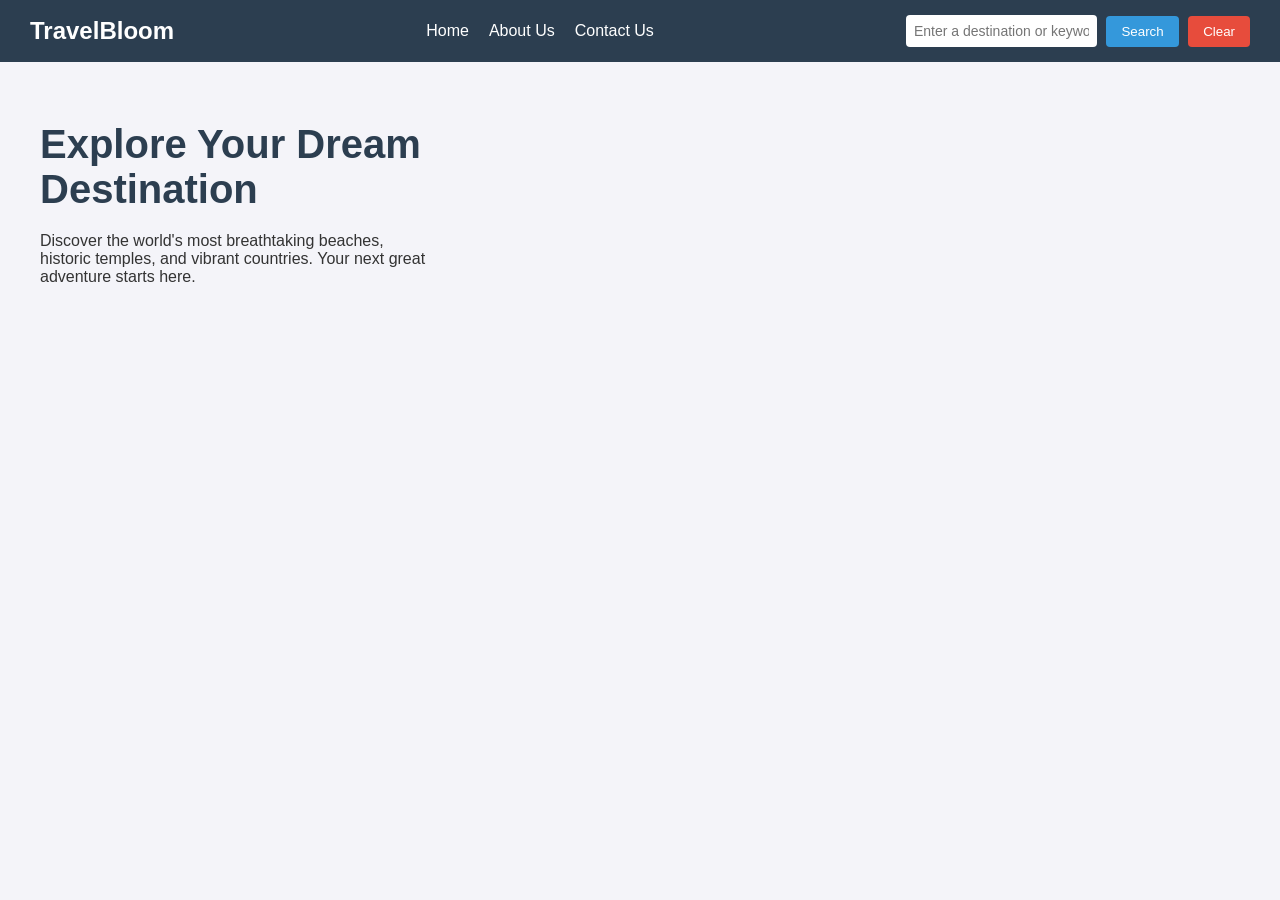
<file: index.html>
<!DOCTYPE html>
<html lang="en">
<head>
    <meta charset="UTF-8">
    <meta name="viewport" content="width=device-width, initial-scale=1.0">
    <title>TravelBloom | Home</title>
    <link rel="stylesheet" href="style.css">
</head>
<body>
    <nav class="navbar">
        <div class="logo">TravelBloom</div>
        <ul class="nav-links">
            <li><a href="index.html">Home</a></li>
            <li><a href="(about.html">About Us</a></li>
            <li><a href="contact.html">Contact Us</a></li>
        </ul>
        <div class="search-container">
            <input type="text" id="searchInput" placeholder="Enter a destination or keyword...">
            <button id="searchBtn">Search</button>
            <button id="clearBtn">Clear</button>
        </div>
    </nav>

    <main class="home-container">
        <div class="intro-text">
            <h1>Explore Your Dream Destination</h1>
            <p>Discover the world's most breathtaking beaches, historic temples, and vibrant countries. Your next great adventure starts here.</p>
        </div>
        
        <!-- Search results will be injected here by JavaScript -->
        <div id="searchResults" class="results-grid"></div>
    </main>

    <script src="travel_recommendation.js"></script>
</body>
</html>
</file>
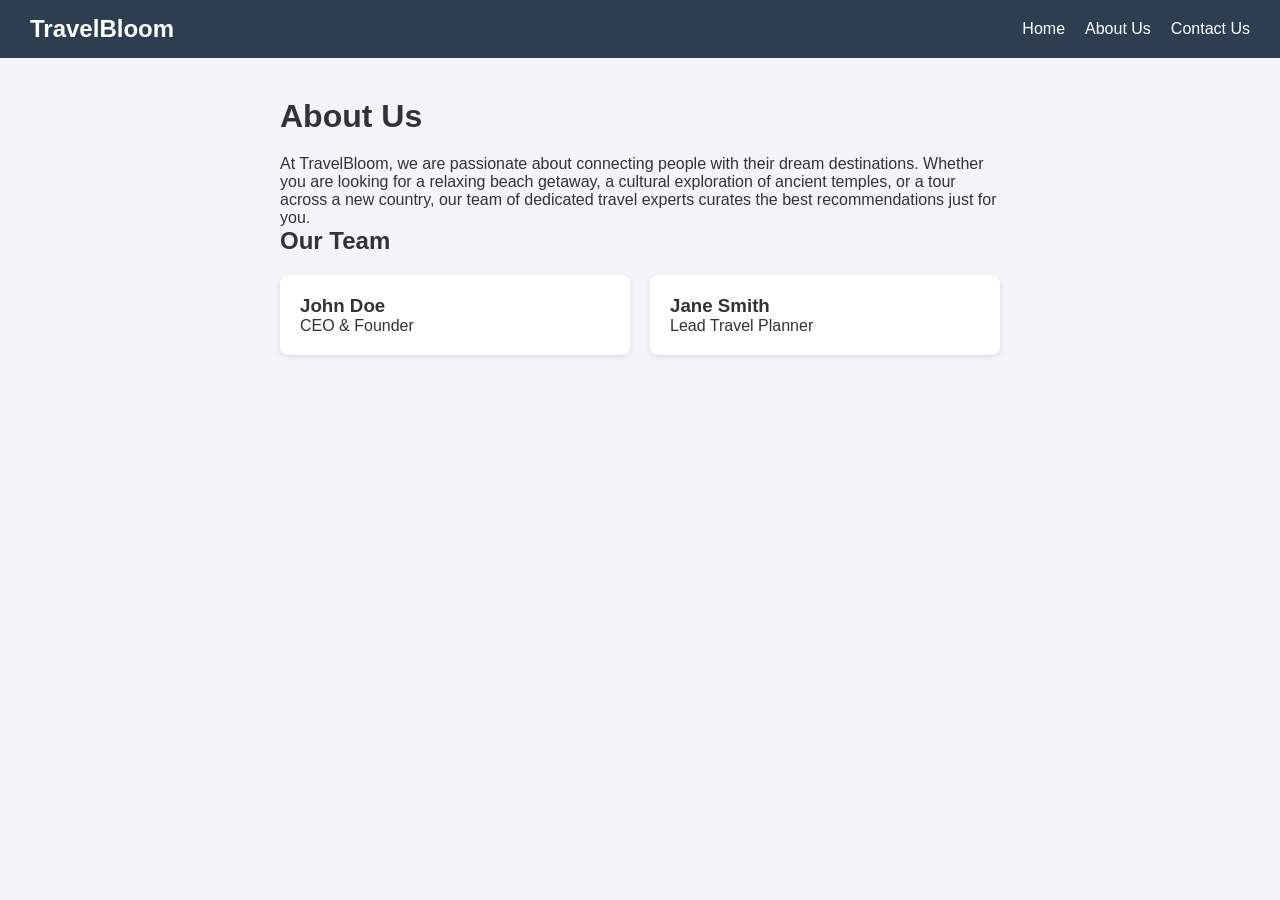
<file: (about.html>
<!DOCTYPE html>
<html lang="en">
<head>
    <meta charset="UTF-8">
    <meta name="viewport" content="width=device-width, initial-scale=1.0">
    <title>TravelBloom | About Us</title>
    <link rel="stylesheet" href="style.css">
</head>
<body>
    <nav class="navbar">
        <div class="logo">TravelBloom</div>
        <ul class="nav-links">
            <li><a href="index.html">Home</a></li>
            <li><a href="(about.html">About Us</a></li>
            <li><a href="contact.html">Contact Us</a></li>
        </ul>
    </nav>

    <main class="page-container">
        <h1>About Us</h1>
        <p>At TravelBloom, we are passionate about connecting people with their dream destinations. Whether you are looking for a relaxing beach getaway, a cultural exploration of ancient temples, or a tour across a new country, our team of dedicated travel experts curates the best recommendations just for you.</p>
        
        <h2>Our Team</h2>
        <div class="team-grid">
            <div class="team-member">
                <h3>John Doe</h3>
                <p>CEO & Founder</p>
            </div>
            <div class="team-member">
                <h3>Jane Smith</h3>
                <p>Lead Travel Planner</p>
            </div>
        </div>
    </main>
</body>
</html>
</file>
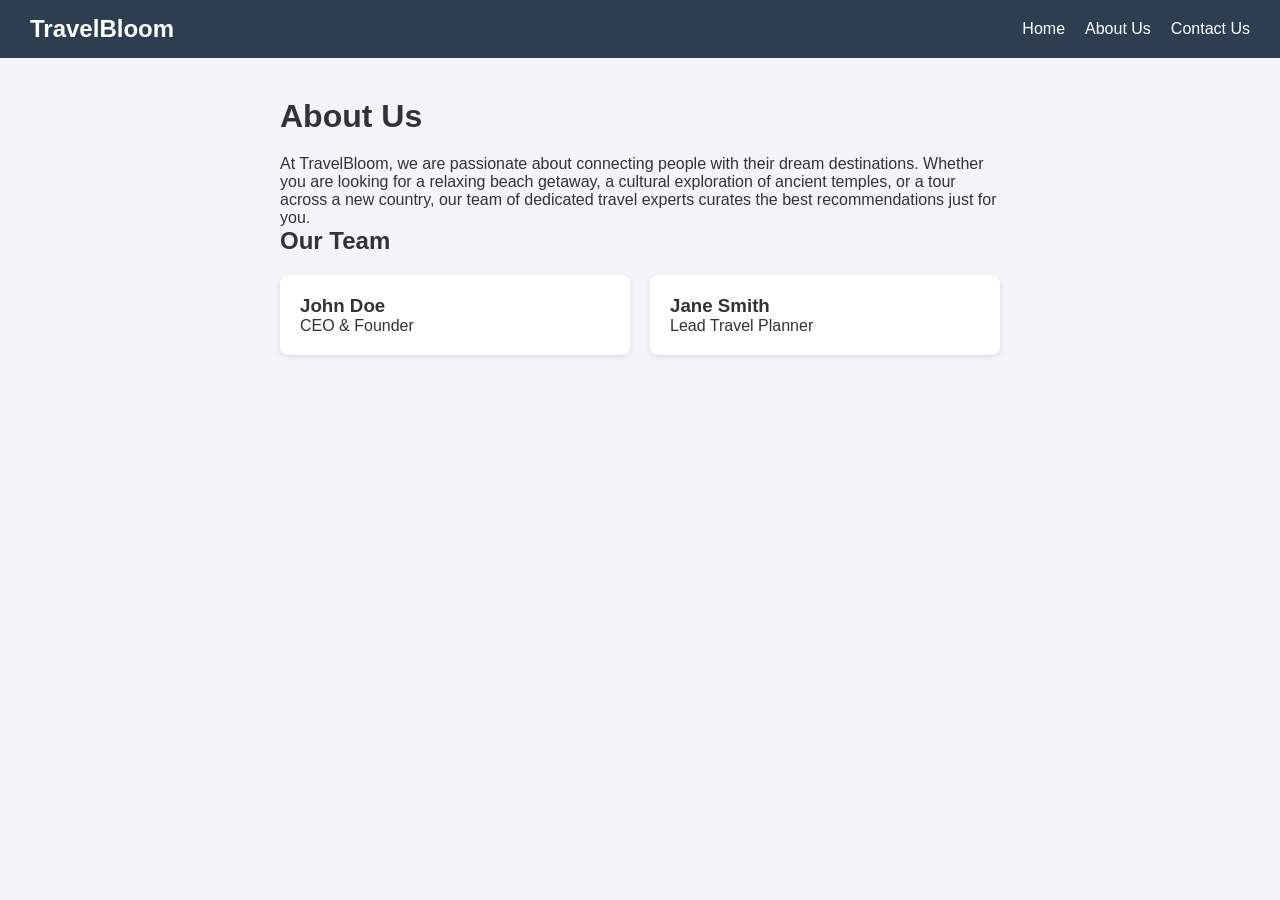
<file: about.html>
<!DOCTYPE html>
<html lang="en">
<head>
    <meta charset="UTF-8">
    <meta name="viewport" content="width=device-width, initial-scale=1.0">
    <title>TravelBloom | About Us</title>
    <link rel="stylesheet" href="style.css">
</head>
<body>
    <nav class="navbar">
        <div class="logo">TravelBloom</div>
        <ul class="nav-links">
            <li><a href="index.html">Home</a></li>
            <li><a href="(about.html">About Us</a></li>
            <li><a href="contact.html">Contact Us</a></li>
        </ul>
    </nav>

    <main class="page-container">
        <h1>About Us</h1>
        <p>At TravelBloom, we are passionate about connecting people with their dream destinations. Whether you are looking for a relaxing beach getaway, a cultural exploration of ancient temples, or a tour across a new country, our team of dedicated travel experts curates the best recommendations just for you.</p>
        
        <h2>Our Team</h2>
        <div class="team-grid">
            <div class="team-member">
                <h3>John Doe</h3>
                <p>CEO & Founder</p>
            </div>
            <div class="team-member">
                <h3>Jane Smith</h3>
                <p>Lead Travel Planner</p>
            </div>
        </div>
    </main>
</body>
</html>
</file>
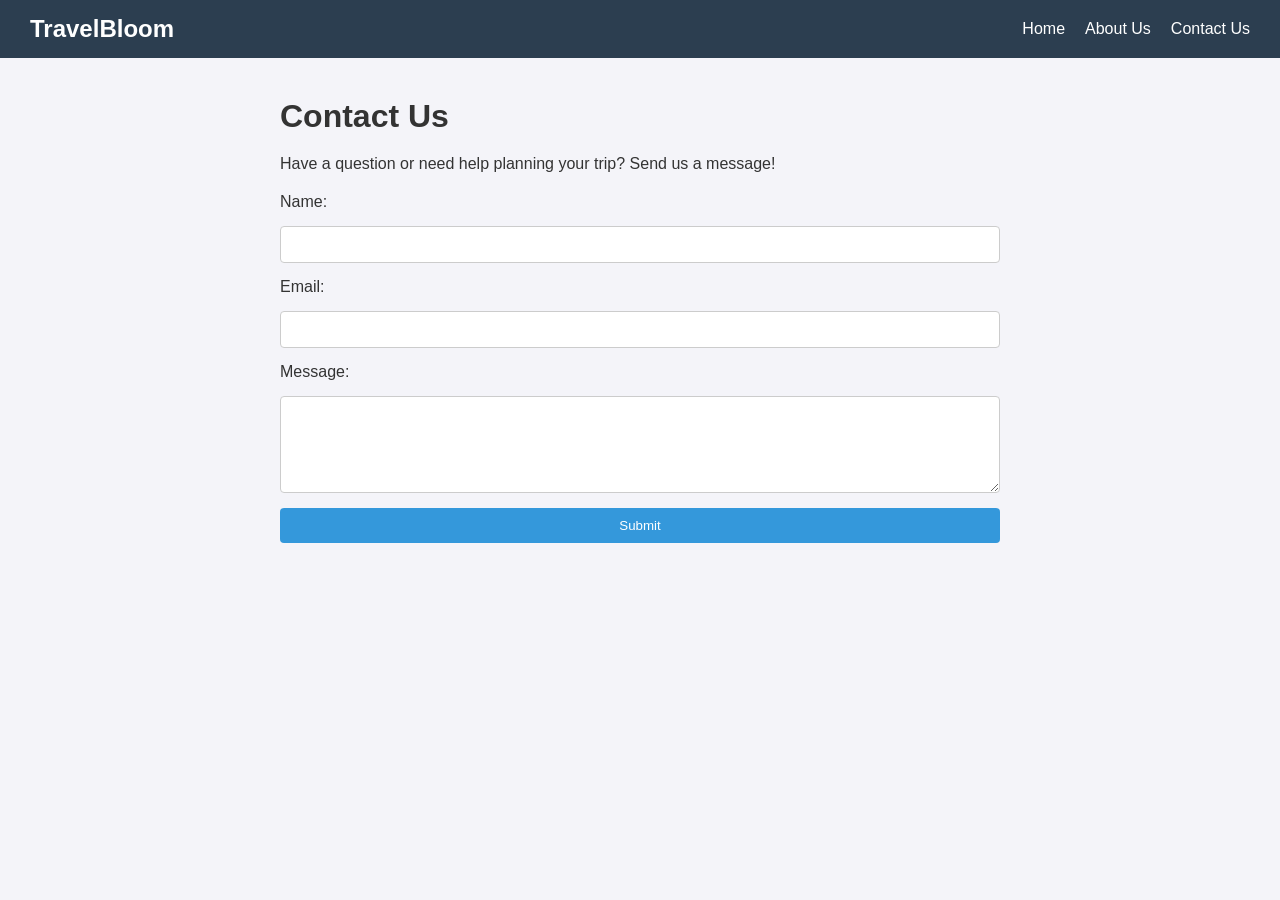
<file: contact.html>
<!DOCTYPE html>
<html lang="en">
<head>
    <meta charset="UTF-8">
    <meta name="viewport" content="width=device-width, initial-scale=1.0">
    <title>TravelBloom | Contact Us</title>
    <link rel="stylesheet" href="style.css">
</head>
<body>
    <nav class="navbar">
        <div class="logo">TravelBloom</div>
        <ul class="nav-links">
            <li><a href="index.html">Home</a></li>
            <li><a href="(about.html">About Us</a></li>
            <li><a href="contact.html">Contact Us</a></li>
        </ul>
    </nav>

    <main class="page-container">
        <h1>Contact Us</h1>
        <p>Have a question or need help planning your trip? Send us a message!</p>
        
        <form class="contact-form">
            <label for="name">Name:</label>
            <input type="text" id="name" name="name" required>

            <label for="email">Email:</label>
            <input type="email" id="email" name="email" required>

            <label for="message">Message:</label>
            <textarea id="message" name="message" rows="5" required></textarea>

            <button type="submit">Submit</button>
        </form>
    </main>
</body>
</html>
</file>
<file: style.css>
* {
    margin: 0;
    padding: 0;
    box-sizing: border-box;
    font-family: Arial, sans-serif;
}

body {
    background-color: #f4f4f9;
    color: #333;
}

/* Navigation Bar */
.navbar {
    display: flex;
    justify-content: space-between;
    align-items: center;
    background-color: #2c3e50;
    padding: 15px 30px;
    color: white;
}

.logo {
    font-size: 24px;
    font-weight: bold;
}

.nav-links {
    list-style: none;
    display: flex;
    gap: 20px;
}

.nav-links a {
    color: white;
    text-decoration: none;
    font-size: 16px;
}

.nav-links a:hover {
    text-decoration: underline;
}

/* Search Bar */
.search-container input {
    padding: 8px;
    font-size: 14px;
    border-radius: 4px;
    border: none;
}

.search-container button {
    padding: 8px 15px;
    margin-left: 5px;
    background-color: #3498db;
    color: white;
    border: none;
    border-radius: 4px;
    cursor: pointer;
}

.search-container button:hover {
    background-color: #2980b9;
}

#clearBtn {
    background-color: #e74c3c;
}
#clearBtn:hover {
    background-color: #c0392b;
}

/* Home Intro */
.home-container {
    display: flex;
    padding: 40px;
    gap: 40px;
}

.intro-text {
    flex: 1;
    padding-top: 20px;
}

.intro-text h1 {
    font-size: 40px;
    margin-bottom: 20px;
    color: #2c3e50;
}

/* Search Results Grid */
.results-grid {
    flex: 2;
    display: flex;
    flex-direction: column;
    gap: 20px;
}

.result-card {
    background: white;
    border-radius: 8px;
    overflow: hidden;
    box-shadow: 0 4px 8px rgba(0,0,0,0.1);
    padding-bottom: 15px;
}

.result-card img {
    width: 100%;
    height: 250px;
    object-fit: cover;
}

.result-card h3, .result-card p {
    padding: 10px 15px;
}

.result-card button {
    margin: 10px 15px;
    padding: 10px 20px;
    background-color: #2ecc71;
    color: white;
    border: none;
    border-radius: 4px;
    cursor: pointer;
}

/* About & Contact Pages */
.page-container {
    padding: 40px;
    max-width: 800px;
    margin: auto;
}

.page-container h1 {
    margin-bottom: 20px;
}

.team-grid {
    display: flex;
    gap: 20px;
    margin-top: 20px;
}

.team-member {
    background: white;
    padding: 20px;
    border-radius: 8px;
    box-shadow: 0 2px 5px rgba(0,0,0,0.1);
    width: 50%;
}

.contact-form {
    display: flex;
    flex-direction: column;
    gap: 15px;
    margin-top: 20px;
}

.contact-form input, .contact-form textarea {
    padding: 10px;
    border: 1px solid #ccc;
    border-radius: 4px;
}

.contact-form button {
    padding: 10px;
    background-color: #3498db;
    color: white;
    border: none;
    border-radius: 4px;
    cursor: pointer;
}
</file>
